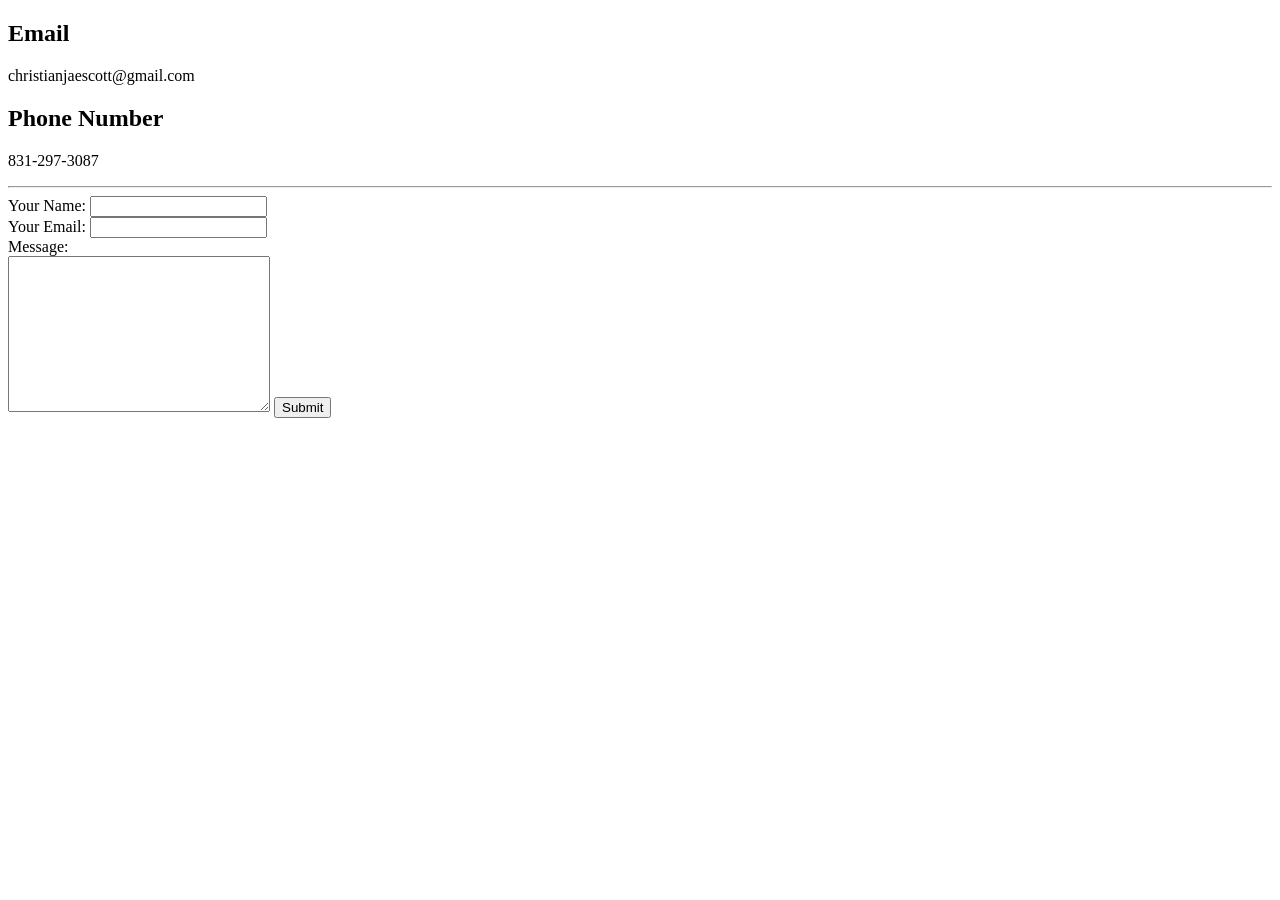
<file: contact.html>
<!DOCTYPE html>
<html lang="en" dir="ltr">

<head>
  <meta charset="utf-8">
  <title>Contact Information</title>
</head>

<body>
  <h2>Email</h2>
  <p>christianjaescott@gmail.com</p>
  <h2>Phone Number</h2>
  <p>831-297-3087</p>
<hr>
  <form class="" action="mailto:christianjaescott@gmail.com" method="post" enctype="text/plain">
      <label>Your Name:</label>
      <input type="text" name="yourName" value=""> <br>
      <label>Your Email: </label>
      <input type="email" name="yourEmail" value=""> <br>
      <label>Message: </label> <br>
      <textarea name="yourMessage" rows="10" cols="30"></textarea>
      <label ></label>
      <input type="submit" name="" value="Submit">
  </form>
</body>

</html>
</file>
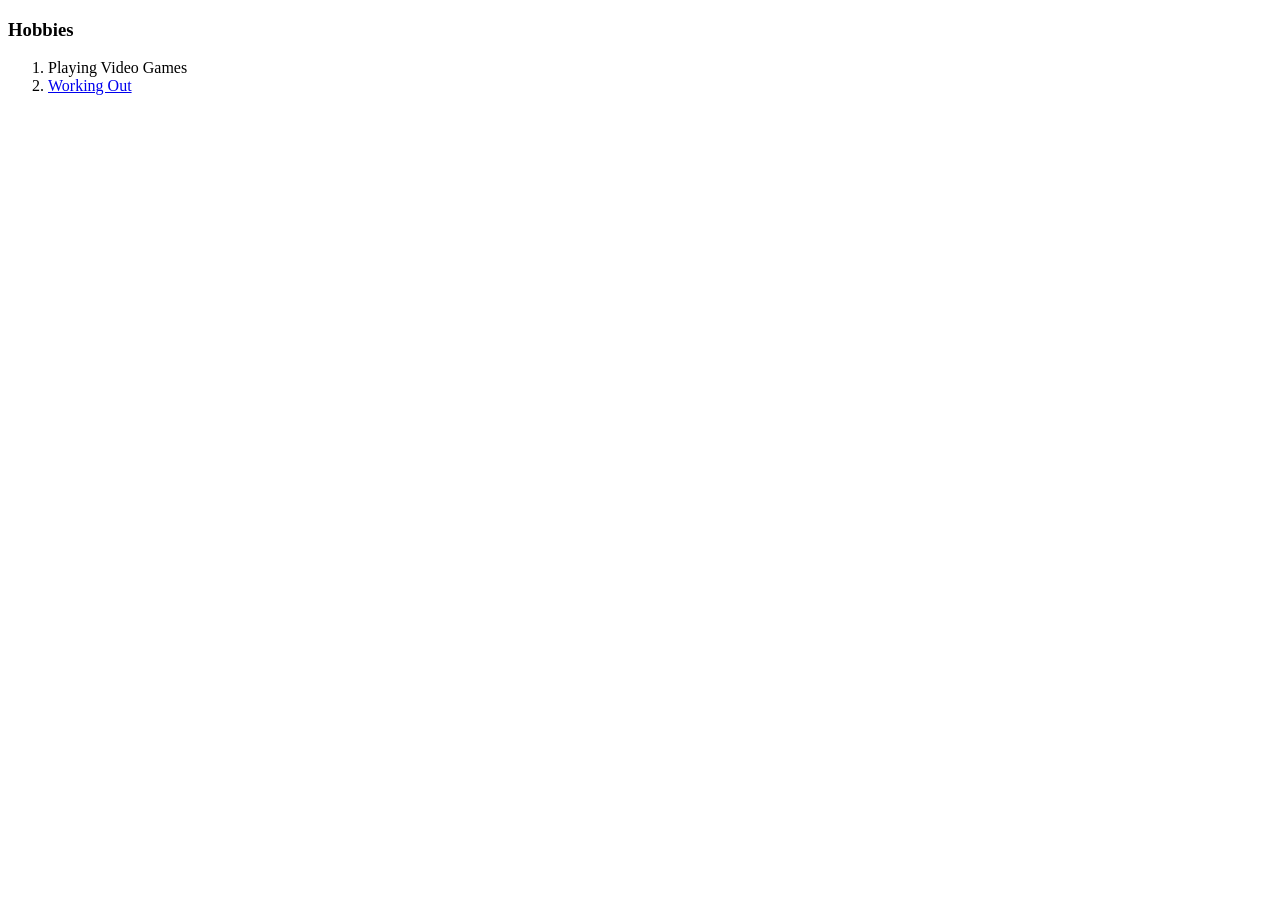
<file: hobbies.html>
<!DOCTYPE html>
<html lang="en" dir="ltr">
  <head>
    <meta charset="utf-8">
    <title>My Hobbies</title>
  </head>
  <body>
    <h3>Hobbies</h3>
    <ol>
      <li>Playing Video Games</li>
      <li><a href="https://www.ufcgym.com/locations/sacramento/">Working Out</a></li>
    </ol>

  </body>
</html>
</file>
